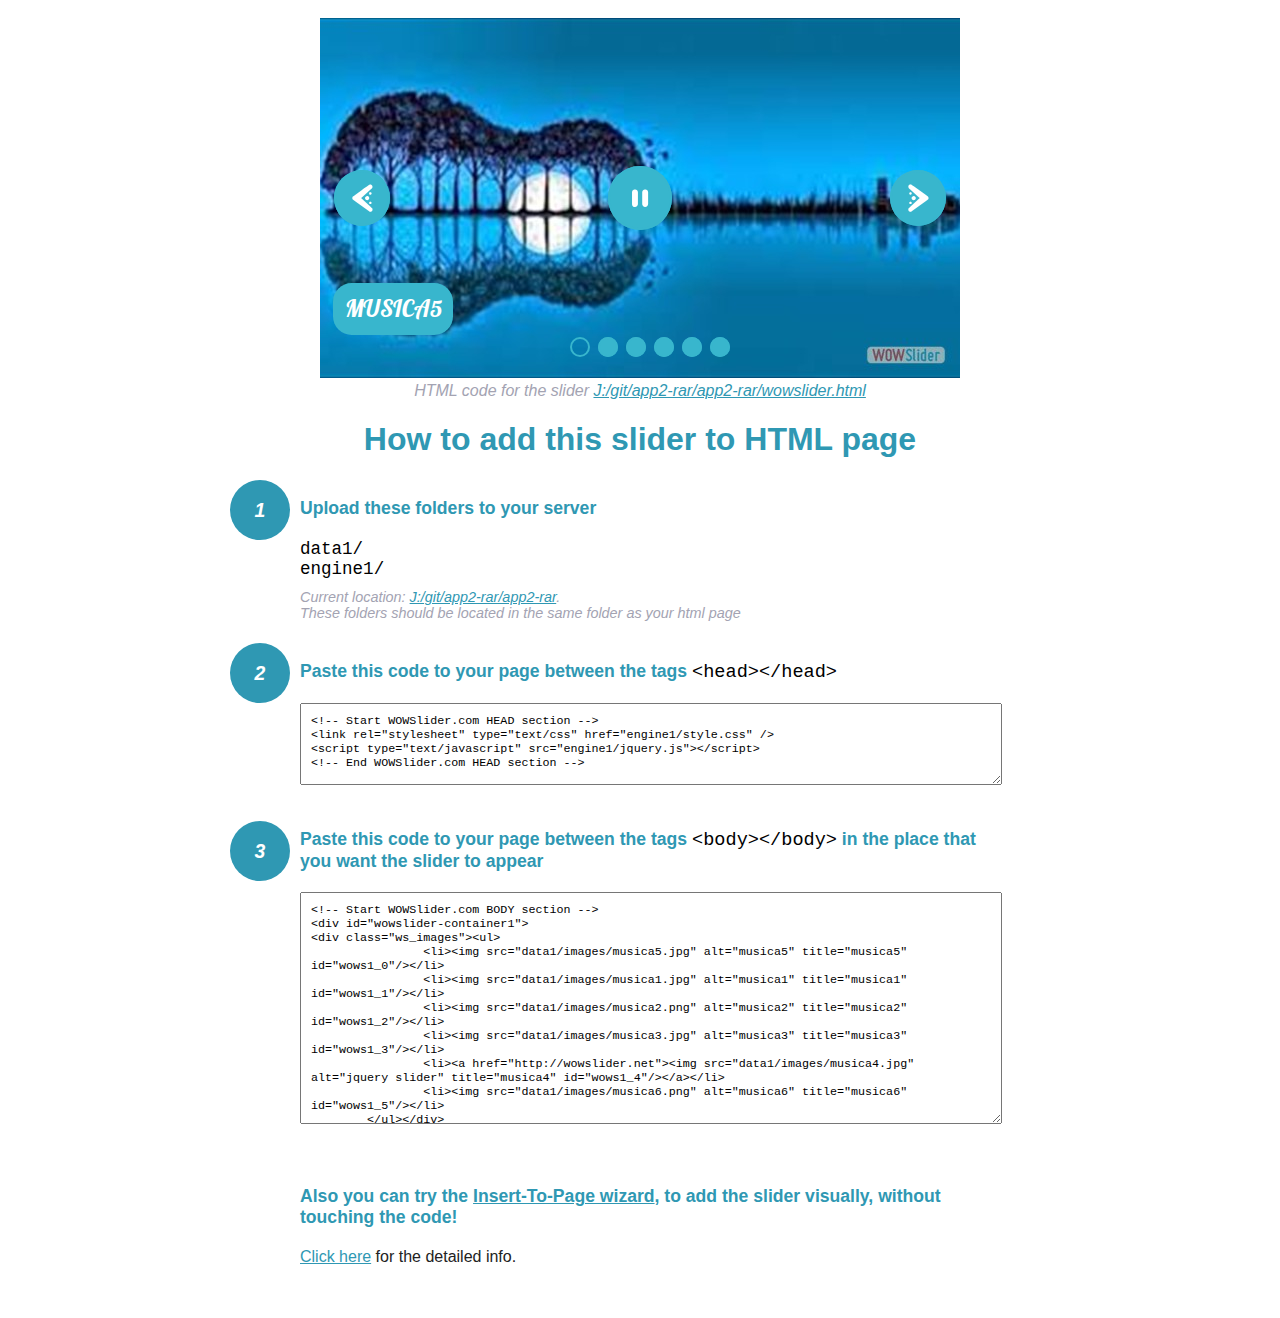
<file: wowslider-howto.html>
<!DOCTYPE html>
<html>
<head>
	<title>WOWSlider</title>
	<meta http-equiv="content-type" content="text/html; charset=utf-8" />
	<meta name="description" content="WOWSlider" />
	
	<!-- Start WOWSlider.com HEAD section --> <!-- add to the <head> of your page -->
	<link rel="stylesheet" type="text/css" href="engine1/style.css" />
	<script type="text/javascript" src="engine1/jquery.js"></script>
	<!-- End WOWSlider.com HEAD section -->


<style>
.instuction {
	font-family: sans-serif, Arial;
	display: block;
	margin: 0 auto;
	max-width: 820px;
	width: 100%;
	padding: 0 70px;
	color: #222;
	-webkit-box-sizing: border-box;
	-moz-box-sizing: border-box;
	box-sizing: border-box;
}
.instuction h1 img {
	max-width: 170px;
	vertical-align: middle;
	margin-bottom: 10px;
}
.instuction h1 {
	color: #2F98B3;
	text-align: center;
}
.instuction h2 {
	position: relative;
	font-size: 1.1em;
	color: #2F98B3;
	margin-bottom: 20px;
	margin-top: 40px;
}
.instuction h2 span.num {
	position: absolute;
	left: -70px;
	top: -18px;
	display: inline-block;
	vertical-align: middle;
	font-style: italic;
	font-size: 1.1em;
	width: 60px;
	height: 60px;
	line-height: 60px;
	text-align: center;
	background: #2F98B3;
	color: #fff;
	border-radius: 50%;
}
.instuction .mono {
	color: #000;
	font-family: monospace;
	font-size: 1.3em;
	font-weight: normal;
}
.instuction li.mono {
	font-size: 1.5em;
}

.instuction ul {
	font-size: 0.9em;
	margin-top: 0;
	padding-left: 0;
	list-style: none;
}
.instuction .note {
	color: #A3A3B2;
	font-style: italic;
	padding-top: 10px;
}
.instuction p.note {
	text-align: center;
	padding-top: 0;
	margin-top: 4px;
}
.instuction textarea {
	font-size: 0.9em;
	min-height: 60px;
	padding: 10px;
	margin: 0;
	overflow: auto;
	max-width: 100%;
	width: 100%;
}
.instuction a,
.instuction a:visited {
	color: #2F98B3;
}
</style>


</head>
<body style="margin:auto">

<br>

<!-- Start WOWSlider.com BODY section --> <!-- add to the <body> of your page -->
<div id="wowslider-container1">
<div class="ws_images"><ul>
		<li><img src="data1/images/musica5.jpg" alt="musica5" title="musica5" id="wows1_0"/></li>
		<li><img src="data1/images/musica1.jpg" alt="musica1" title="musica1" id="wows1_1"/></li>
		<li><img src="data1/images/musica2.png" alt="musica2" title="musica2" id="wows1_2"/></li>
		<li><img src="data1/images/musica3.jpg" alt="musica3" title="musica3" id="wows1_3"/></li>
		<li><a href="http://wowslider.net"><img src="data1/images/musica4.jpg" alt="jquery slider" title="musica4" id="wows1_4"/></a></li>
		<li><img src="data1/images/musica6.png" alt="musica6" title="musica6" id="wows1_5"/></li>
	</ul></div>
	<div class="ws_bullets"><div>
		<a href="#" title="musica5"><span><img src="data1/tooltips/musica5.jpg" alt="musica5"/>1</span></a>
		<a href="#" title="musica1"><span><img src="data1/tooltips/musica1.jpg" alt="musica1"/>2</span></a>
		<a href="#" title="musica2"><span><img src="data1/tooltips/musica2.png" alt="musica2"/>3</span></a>
		<a href="#" title="musica3"><span><img src="data1/tooltips/musica3.jpg" alt="musica3"/>4</span></a>
		<a href="#" title="musica4"><span><img src="data1/tooltips/musica4.jpg" alt="musica4"/>5</span></a>
		<a href="#" title="musica6"><span><img src="data1/tooltips/musica6.png" alt="musica6"/>6</span></a>
	</div></div><div class="ws_script" style="position:absolute;left:-99%"><a href="http://wowslider.net">http://wowslider.net/</a> by WOWSlider.com v8.7</div>
<div class="ws_shadow"></div>
</div>	
<script type="text/javascript" src="engine1/wowslider.js"></script>
<script type="text/javascript" src="engine1/script.js"></script>
<!-- End WOWSlider.com BODY section -->


<div class="instuction">
	<p class="note">HTML code for the slider <a href="file:///J:/git/app2-rar/app2-rar/wowslider.html">J:/git/app2-rar/app2-rar/wowslider.html</a></p>

	<h1>
		How to add this slider to HTML page
	</h1>

	<h2><span class="num">1</span> Upload these folders to your server</h2>
	<ul>
		<li class="mono">data1/</li>
		<li class="mono">engine1/</li>
		<li class="note">Current location: <a href="file:///J:/git/app2-rar/app2-rar">J:/git/app2-rar/app2-rar</a>. <br>These folders should be located in the same folder as your html page</li>
	</ul>

	<h2><span class="num">2</span> Paste this code to your page between the tags <span class="mono">&lt;head&gt;&lt;/head&gt;</span></h2>
	<textarea onclick="this.select()">&lt;!-- Start WOWSlider.com HEAD section --&gt;
&lt;link rel=&quot;stylesheet&quot; type=&quot;text/css&quot; href=&quot;engine1/style.css&quot; /&gt;
&lt;script type=&quot;text/javascript&quot; src=&quot;engine1/jquery.js&quot;&gt;&lt;/script&gt;
&lt;!-- End WOWSlider.com HEAD section --&gt;</textarea>


	<h2><span class="num" style="top: -8px;">3</span> Paste this code to your page between the tags <span class="mono">&lt;body&gt;&lt;/body&gt;</span> in the place that you want the slider to appear</h2>
	<textarea onclick="this.select()" rows="15">&lt;!-- Start WOWSlider.com BODY section --&gt;
&lt;div id=&quot;wowslider-container1&quot;&gt;
&lt;div class=&quot;ws_images&quot;&gt;&lt;ul&gt;
		&lt;li&gt;&lt;img src=&quot;data1/images/musica5.jpg&quot; alt=&quot;musica5&quot; title=&quot;musica5&quot; id=&quot;wows1_0&quot;/&gt;&lt;/li&gt;
		&lt;li&gt;&lt;img src=&quot;data1/images/musica1.jpg&quot; alt=&quot;musica1&quot; title=&quot;musica1&quot; id=&quot;wows1_1&quot;/&gt;&lt;/li&gt;
		&lt;li&gt;&lt;img src=&quot;data1/images/musica2.png&quot; alt=&quot;musica2&quot; title=&quot;musica2&quot; id=&quot;wows1_2&quot;/&gt;&lt;/li&gt;
		&lt;li&gt;&lt;img src=&quot;data1/images/musica3.jpg&quot; alt=&quot;musica3&quot; title=&quot;musica3&quot; id=&quot;wows1_3&quot;/&gt;&lt;/li&gt;
		&lt;li&gt;&lt;a href=&quot;http://wowslider.net&quot;&gt;&lt;img src=&quot;data1/images/musica4.jpg&quot; alt=&quot;jquery slider&quot; title=&quot;musica4&quot; id=&quot;wows1_4&quot;/&gt;&lt;/a&gt;&lt;/li&gt;
		&lt;li&gt;&lt;img src=&quot;data1/images/musica6.png&quot; alt=&quot;musica6&quot; title=&quot;musica6&quot; id=&quot;wows1_5&quot;/&gt;&lt;/li&gt;
	&lt;/ul&gt;&lt;/div&gt;
	&lt;div class=&quot;ws_bullets&quot;&gt;&lt;div&gt;
		&lt;a href=&quot;#&quot; title=&quot;musica5&quot;&gt;&lt;span&gt;&lt;img src=&quot;data1/tooltips/musica5.jpg&quot; alt=&quot;musica5&quot;/&gt;1&lt;/span&gt;&lt;/a&gt;
		&lt;a href=&quot;#&quot; title=&quot;musica1&quot;&gt;&lt;span&gt;&lt;img src=&quot;data1/tooltips/musica1.jpg&quot; alt=&quot;musica1&quot;/&gt;2&lt;/span&gt;&lt;/a&gt;
		&lt;a href=&quot;#&quot; title=&quot;musica2&quot;&gt;&lt;span&gt;&lt;img src=&quot;data1/tooltips/musica2.png&quot; alt=&quot;musica2&quot;/&gt;3&lt;/span&gt;&lt;/a&gt;
		&lt;a href=&quot;#&quot; title=&quot;musica3&quot;&gt;&lt;span&gt;&lt;img src=&quot;data1/tooltips/musica3.jpg&quot; alt=&quot;musica3&quot;/&gt;4&lt;/span&gt;&lt;/a&gt;
		&lt;a href=&quot;#&quot; title=&quot;musica4&quot;&gt;&lt;span&gt;&lt;img src=&quot;data1/tooltips/musica4.jpg&quot; alt=&quot;musica4&quot;/&gt;5&lt;/span&gt;&lt;/a&gt;
		&lt;a href=&quot;#&quot; title=&quot;musica6&quot;&gt;&lt;span&gt;&lt;img src=&quot;data1/tooltips/musica6.png&quot; alt=&quot;musica6&quot;/&gt;6&lt;/span&gt;&lt;/a&gt;
	&lt;/div&gt;&lt;/div&gt;&lt;div class=&quot;ws_script&quot; style=&quot;position:absolute;left:-99%&quot;&gt;&lt;a href=&quot;http://wowslider.net&quot;&gt;http://wowslider.net/&lt;/a&gt; by WOWSlider.com v8.7&lt;/div&gt;
&lt;div class=&quot;ws_shadow&quot;&gt;&lt;/div&gt;
&lt;/div&gt;	
&lt;script type=&quot;text/javascript&quot; src=&quot;engine1/wowslider.js&quot;&gt;&lt;/script&gt;
&lt;script type=&quot;text/javascript&quot; src=&quot;engine1/script.js&quot;&gt;&lt;/script&gt;
&lt;!-- End WOWSlider.com BODY section --&gt;</textarea>

<br><br>
<h2>Also you can try the <a href="http://wowslider.com/help/add-wowslider-to-page-2.html" target="_blank">Insert-To-Page wizard</a>, to add the slider visually, without touching the code!</h2>
<p>
	<a href="http://wowslider.com/help/add-wowslider-to-page-2.html" target="_blank">Click here</a> for the detailed info.
</p>
</div>

<br><br>
</body>
</html>
</file>
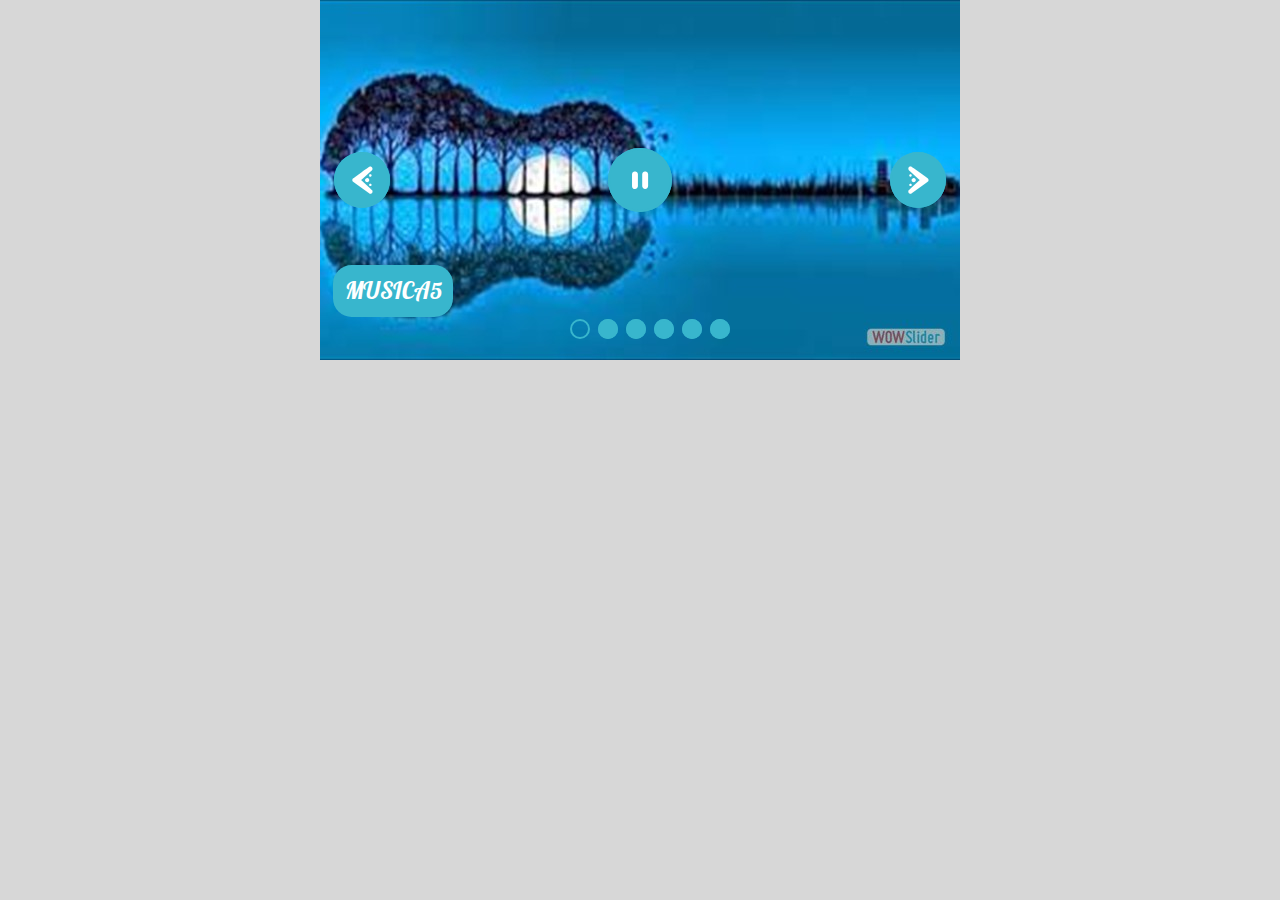
<file: wowslider.html>
<!DOCTYPE html>
<html>
<head>
	<title>Http://wowslider.net/</title>
	<meta http-equiv="content-type" content="text/html; charset=utf-8" />
	<meta name="description" content="Made with WOW Slider - Create beautiful, responsive image sliders in a few clicks. Awesome skins and animations. Http://wowslider.net/" />
	
	<!-- Start WOWSlider.com HEAD section --> <!-- add to the <head> of your page -->
	<link rel="stylesheet" type="text/css" href="engine1/style.css" />
	<script type="text/javascript" src="engine1/jquery.js"></script>
	<!-- End WOWSlider.com HEAD section -->

</head>
<body style="background-color:#d7d7d7;margin:auto">
	
	<!-- Start WOWSlider.com BODY section --> <!-- add to the <body> of your page -->
	<div id="wowslider-container1">
	<div class="ws_images"><ul>
		<li><img src="data1/images/musica5.jpg" alt="musica5" title="musica5" id="wows1_0"/></li>
		<li><img src="data1/images/musica1.jpg" alt="musica1" title="musica1" id="wows1_1"/></li>
		<li><img src="data1/images/musica2.png" alt="musica2" title="musica2" id="wows1_2"/></li>
		<li><img src="data1/images/musica3.jpg" alt="musica3" title="musica3" id="wows1_3"/></li>
		<li><a href="http://wowslider.net"><img src="data1/images/musica4.jpg" alt="jquery slider" title="musica4" id="wows1_4"/></a></li>
		<li><img src="data1/images/musica6.png" alt="musica6" title="musica6" id="wows1_5"/></li>
	</ul></div>
	<div class="ws_bullets"><div>
		<a href="#" title="musica5"><span><img src="data1/tooltips/musica5.jpg" alt="musica5"/>1</span></a>
		<a href="#" title="musica1"><span><img src="data1/tooltips/musica1.jpg" alt="musica1"/>2</span></a>
		<a href="#" title="musica2"><span><img src="data1/tooltips/musica2.png" alt="musica2"/>3</span></a>
		<a href="#" title="musica3"><span><img src="data1/tooltips/musica3.jpg" alt="musica3"/>4</span></a>
		<a href="#" title="musica4"><span><img src="data1/tooltips/musica4.jpg" alt="musica4"/>5</span></a>
		<a href="#" title="musica6"><span><img src="data1/tooltips/musica6.png" alt="musica6"/>6</span></a>
	</div></div><div class="ws_script" style="position:absolute;left:-99%"><a href="http://wowslider.net">http://wowslider.net/</a> by WOWSlider.com v8.7</div>
	<div class="ws_shadow"></div>
	</div>	
	<script type="text/javascript" src="engine1/wowslider.js"></script>
	<script type="text/javascript" src="engine1/script.js"></script>
	<!-- End WOWSlider.com BODY section -->

</body>
</html>
</file>
<file: engine1/style.css>
/*
 *	generated by WOW Slider 8.7
 *	template Slim
 */
@import url(https://fonts.googleapis.com/css?family=Lobster&subset=latin,latin-ext,cyrillic);
@font-face {
  font-family: 'ws-ctrl-slim';
  src: url('ws-ctrl-slim.eot');
  src: url('ws-ctrl-slim.eot#iefix') format('embedded-opentype'),
       url('ws-ctrl-slim.svg#ws-ctrl-slim') format('svg');
  font-weight: normal;
  font-style: normal;
}
@font-face {
  font-family: 'ws-ctrl-slim';
  src: url('[data-uri]') format('woff'),
       url('[data-uri]') format('truetype');
}
#wowslider-container1 { 
	display: table;
	zoom: 1; 
	position: relative;
	width: 100%;
	max-width: 640px;
	max-height:360px;
	margin:0px auto 0px;
	z-index:90;
	text-align:left; /* reset align=center */
	font-size: 10px;
	text-shadow: none; /* fix some user styles */

	/* reset box-sizing (to boostrap friendly) */
	-webkit-box-sizing: content-box;
	-moz-box-sizing: content-box;
	box-sizing: content-box; 
}
* html #wowslider-container1{ width:640px }
#wowslider-container1 .ws_images ul{
	position:relative;
	width: 10000%; 
	height:100%;
	left:0;
	list-style:none;
	margin:0;
	padding:0;
	border-spacing:0;
	overflow: visible;
	/*table-layout:fixed;*/
}
#wowslider-container1 .ws_images ul li{
	position: relative;
	width:1%;
	height:100%;
	line-height:0; /*opera*/
	overflow: hidden;
	float:left;
	/*font-size:0;*/
	padding:0 0 0 0 !important;
	margin:0 0 0 0 !important;
}

#wowslider-container1 .ws_images{
	position: relative;
	left:0;
	top:0;
	height:100%;
	max-height:360px;
	max-width: 640px;
	vertical-align: top;
	border:none;
	overflow: hidden;
}
#wowslider-container1 .ws_images ul a{
	width:100%;
	height:100%;
	max-height:360px;
	display:block;
	color:transparent;
}
#wowslider-container1 img{
	max-width: none !important;
}
#wowslider-container1 .ws_images .ws_list img,
#wowslider-container1 .ws_images > div > img{
	width:100%;
	border:none 0;
	max-width: none;
	padding:0;
	margin:0;
}
#wowslider-container1 .ws_images > div > img {
	max-height:360px;
}

#wowslider-container1 .ws_images iframe {
	position: absolute;
	z-index: -1;
}

#wowslider-container1 .ws-title > div {
	display: inline-block !important;
}

#wowslider-container1 a{ 
	text-decoration: none; 
	outline: none; 
	border: none; 
}

#wowslider-container1  .ws_bullets { 
	float: left;
	position:absolute;
	z-index:70;
}
#wowslider-container1  .ws_bullets div{
	position:relative;
	float:left;
	font-size: 0px;
}
/* compatibility with Joomla styles */
#wowslider-container1  .ws_bullets a {
	line-height: 0;
}

#wowslider-container1  .ws_script{
	display:none;
}
#wowslider-container1 sound, 
#wowslider-container1 object{
	position:absolute;
}

/* prevent some of users reset styles */
#wowslider-container1 .ws_effect {
	position: static;
	width: 100%;
	height: 100%;
}

#wowslider-container1 .ws_photoItem {
	border: 2em solid #fff;
	margin-left: -2em;
	margin-top: -2em;
}
#wowslider-container1 .ws_cube_side {
	background: #A6A5A9;
}


#wowslider-container1.ws_gestures {
	cursor: -webkit-grab;
	cursor: -moz-grab;
	cursor: url("[data-uri]"), move;
}
#wowslider-container1.ws_gestures.ws_grabbing {
	cursor: -webkit-grabbing;
	cursor: -moz-grabbing;
	cursor: url("[data-uri]"), move;
}

/* hide controls when video start play */
#wowslider-container1.ws_video_playing .ws_bullets,
#wowslider-container1.ws_video_playing .ws_fullscreen,
#wowslider-container1.ws_video_playing .ws_next,
#wowslider-container1.ws_video_playing .ws_prev {
	display: none;
}


/* youtube/vimeo buttons */
#wowslider-container1 .ws_video_btn {
	position: absolute;
	display: none;
	cursor: pointer;
	top: 0;
	left: 0;
	width: 100%;
	height: 100%;
	z-index: 55;
}
#wowslider-container1 .ws_video_btn.ws_youtube,
#wowslider-container1 .ws_video_btn.ws_vimeo {
	display: block;
}
#wowslider-container1 .ws_video_btn div {
	position: absolute;
	background-image: url(./playvideo.png);
	background-size: 200%;
	top: 50%;
	left: 50%;
	width: 7em;
	height: 5em;
	margin-left: -3.5em;
	margin-top: -2.5em;
}
#wowslider-container1 .ws_video_btn.ws_youtube div {
	background-position: 0 0;
}
#wowslider-container1 .ws_video_btn.ws_youtube:hover div {
	background-position: 100% 0;
}
#wowslider-container1 .ws_video_btn.ws_vimeo div {
	background-position: 0 100%;
}
#wowslider-container1 .ws_video_btn.ws_vimeo:hover div {
	background-position: 100% 100%;
}

#wowslider-container1 .ws_playpause.ws_hide {
	display: none !important;
}

#wowslider-container1  .ws_bullets { 
	padding: 10px; 
}
#wowslider-container1 .ws_bullets a { 
	position:relative;
	display: inline-block;
	margin: 4px 4px;
	padding: 10px;
	width: 0;
	border-radius: 50%;
	box-shadow: inset 0 0 0 2px #38b6cd;
	background: #38b6cd;
	
	-webkit-transition: all 0.3s;
	transition: all 0.3s;
}
#wowslider-container1 .ws_bullets a.ws_selbull,
#wowslider-container1 .ws_bullets a:hover{
	background-color: transparent;
}


#wowslider-container1 a.ws_next,
#wowslider-container1 a.ws_prev {
	font: 2.8em "ws-ctrl-slim";
	z-index:60;
	color: #fff;
	overflow: hidden;
	width: 2em;
	height: 2em;
	margin-top:-1em;
	border-radius: 50%;

	background-color: #38b6cd;
	box-shadow: inset 0 0 0 2px #38b6cd;
	
	-webkit-transition: background-color .25s ease-in-out;
  	transition: background-color .25s ease-in-out;
}
#wowslider-container1 a.ws_next:hover,
#wowslider-container1 a.ws_prev:hover{
	background-color: transparent;
}
#wowslider-container1 a.ws_next {
	position:absolute;
	top:50%;
	right: 0.5em;
}
#wowslider-container1 a.ws_prev {
	position:absolute;
	top:50%;
	left: 0.5em;
}
#wowslider-container1 a.ws_next:after,
#wowslider-container1 a.ws_prev:after {
	display: block;
	text-align: center;
	line-height: 2em;	
	line-height: 2.1em\9; /* ie9 hack */
	
	-webkit-transition: color .4s ease;
  	transition: color .4s ease;
}
/* IE10+ hacks */
_:-ms-input-placeholder, :root #wowslider-container1 a.ws_next:after {line-height: 2.1em;}
_:-ms-input-placeholder, :root #wowslider-container1 a.ws_prev:after {line-height: 2.1em;}
#wowslider-container1 a.ws_next:after{
	content:'\e801';
}
#wowslider-container1 a.ws_prev:after{
	content:'\e800';
}

/*playpause*/
#wowslider-container1 .ws_playpause {
	position:absolute;
	top:50%;
	left: 50%;
	font: 2.8em "ws-ctrl-slim";
	color: #fff;
	z-index: 59;
	text-decoration: none;
	margin-top: -1.15em;
	margin-left: -1.15em;
	width: 2.3em;
	height: 2.3em;
	border-radius: 50%;
	overflow: hidden;

	background-color: #38b6cd;
	box-shadow: inset 0 0 0 2px #38b6cd;
	
	-webkit-transition: background-color .25s ease-in-out;
  	transition: background-color .25s ease-in-out;
}
#wowslider-container1 .ws_playpause:hover {
	background-color: transparent;
}
#wowslider-container1 .ws_playpause:after{
	display: block;
	text-align: center;
	line-height: 2.3em;
	line-height: 2.4em\9; /* ie9 hack */
	
	-webkit-transition: color .4s ease;
  	transition: color .4s ease;
}
/* IE10+ hacks */
_:-ms-input-placeholder, :root #wowslider-container1 .ws_playpause:after {line-height: 2.4em;}
#wowslider-container1 .ws_pause:after {
	content: '\e803';
}
#wowslider-container1 .ws_play:after {
	content: '\e802';
}/* bottom center */
#wowslider-container1  .ws_bullets {
	bottom:7px;
	left:50%;
}
#wowslider-container1  .ws_bullets div{
	left:-50%;
}
#wowslider-container1 .ws_bulframe span{
	visibility: visible;
	opacity: 1;
	position: absolute;
	width: 0; 
	height: 0; 
	border-left: 7px solid transparent;
	border-right: 7px solid transparent;
	border-top: 7px solid #38b6cd;

	bottom:-8px;
	margin-left:-7px;
	left:43px;
}#wowslider-container1 .ws-title{
	position: absolute;	
	font: 1.3em 'Lobster', Comic Sans MS, cursive;
	margin-right:10em;
	z-index: 50;
    color: #FFFFFF;
	left: 0;
	background: none;
	padding: 1em;
	bottom: 30px;
	top: auto;
	opacity: 1;
}
#wowslider-container1 .ws-title div,#wowslider-container1 .ws-title span{
	display:inline-block;
	padding: 0.5em;
	text-transform: uppercase;	
}
#wowslider-container1 .ws-title div{
	display:block;
	margin-top:0.5em;
	font-size: 1.1em;
	padding: 0.7em;
	line-height: 1.15em;
	background-color:#fff;
	color:#38b6cd;
	
	border-radius: 0.8em;
}
#wowslider-container1 .ws-title span{
	font-size: 1.8em;
	border-radius: 0.8em;
	background-color:#38b6cd;
}#wowslider-container1 .ws_images > ul{
	animation: wsBasic 24s infinite;
	-moz-animation: wsBasic 24s infinite;
	-webkit-animation: wsBasic 24s infinite;
}
@keyframes wsBasic{0%{left:-0%} 8.33%{left:-0%} 16.67%{left:-100%} 25%{left:-100%} 33.33%{left:-200%} 41.67%{left:-200%} 50%{left:-300%} 58.33%{left:-300%} 66.67%{left:-400%} 75%{left:-400%} 83.33%{left:-500%} 91.67%{left:-500%} }
@-moz-keyframes wsBasic{0%{left:-0%} 8.33%{left:-0%} 16.67%{left:-100%} 25%{left:-100%} 33.33%{left:-200%} 41.67%{left:-200%} 50%{left:-300%} 58.33%{left:-300%} 66.67%{left:-400%} 75%{left:-400%} 83.33%{left:-500%} 91.67%{left:-500%} }
@-webkit-keyframes wsBasic{0%{left:-0%} 8.33%{left:-0%} 16.67%{left:-100%} 25%{left:-100%} 33.33%{left:-200%} 41.67%{left:-200%} 50%{left:-300%} 58.33%{left:-300%} 66.67%{left:-400%} 75%{left:-400%} 83.33%{left:-500%} 91.67%{left:-500%} }

#wowslider-container1 .ws_bullets  a img{
	text-indent:0;
	display:block;
	bottom:15px;
	left:-43px;
	visibility:hidden;
	position:absolute;
    border: 1px solid #FFFFFF;
	max-width:none;
}
#wowslider-container1 .ws_bullets a:hover img{
	visibility:visible;
}

#wowslider-container1 .ws_bulframe div div{
	height:48px;
	overflow:visible;
	position:relative;
}
#wowslider-container1 .ws_bulframe div {
	left:0;
	overflow:hidden;
	position:relative;
	width:85px;
	background-color:#FFFFFF;
}
#wowslider-container1  .ws_bullets .ws_bulframe{
	display:none;
	bottom:30px;
	margin-left:8px;
	overflow:visible;
	position:absolute;
	cursor:pointer;
    border: 2px solid #38b6cd;
}#wowslider-container1 .ws_bulframe div div{
	height: auto;
}

@media all and (max-width:760px) {
	#wowslider-container1 .ws_fullscreen {
		display: block;
	}
}
@media all and (max-width:400px){
	#wowslider-container1 .ws_controls,
	#wowslider-container1 .ws_bullets,
	#wowslider-container1 .ws_thumbs{
		display: none
	}
}
</file>
